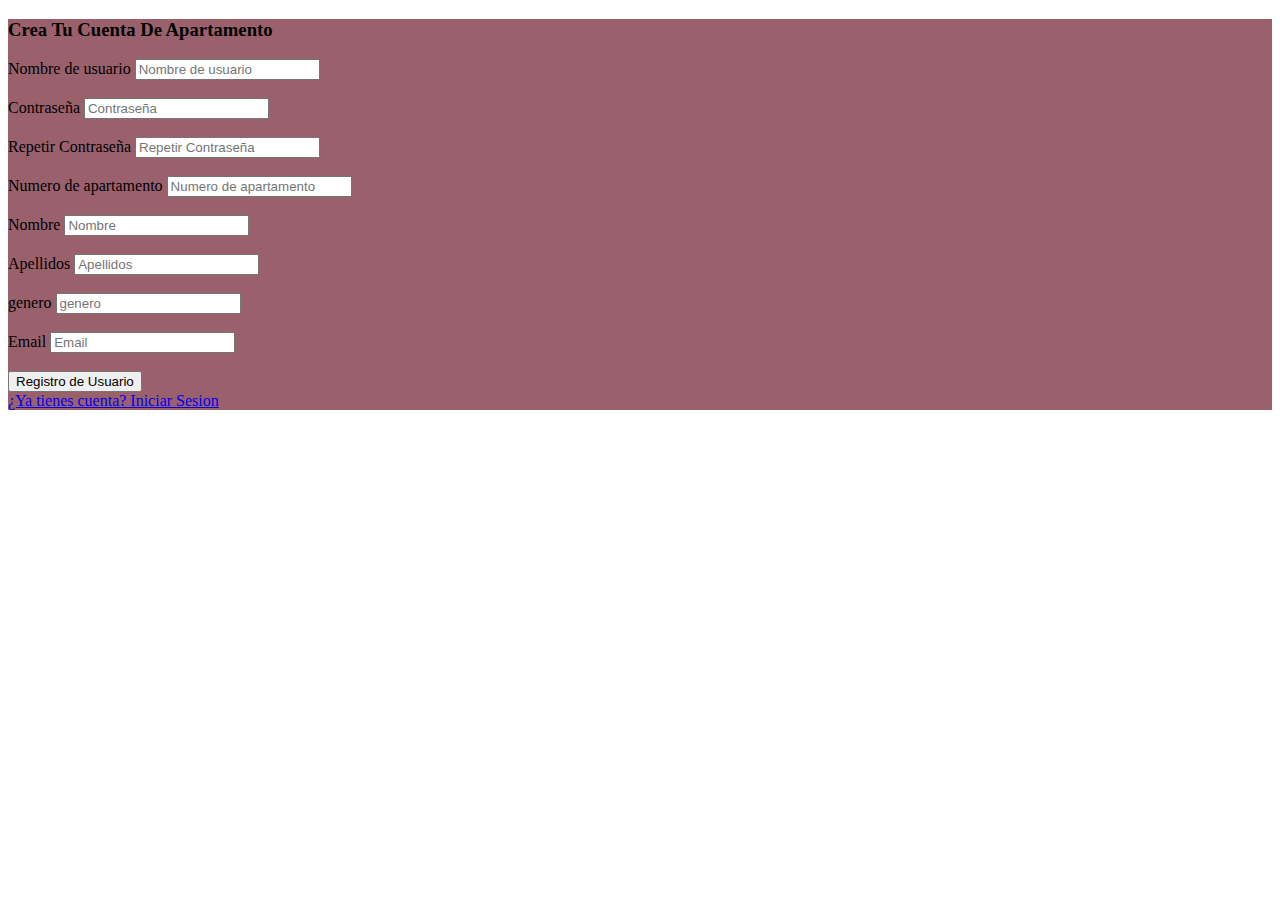
<file: Apartamentos/target/Apartamentos-10/register.html>
<!DOCTYPE html>
<html>
    <head>
        <title>Registro de Usuario </title>
        <meta charset="UTF-8">
        <meta name="viewport" content="width=device-width, initial-scale=1.0">
        <link href="https://cdn.jsdelivr.net/npm/bootstrap@5.0.2/dist/css/bootstrap.min.css" rel="stylesheet" integrity="sha384-EVSTQN3/azprG1Anm3QDgpJLIm9Nao0Yz1ztcQTwFspd3yD65VohhpuuCOmLASjC" crossorigin="anonymous">
        <script src="https://cdn.jsdelivr.net/npm/bootstrap@5.0.2/dist/js/bootstrap.bundle.min.js" integrity="sha384-MrcW6ZMFYlzcLA8Nl+NtUVF0sA7MsXsP1UyJoMp4YLEuNSfAP+JcXn/tWtIaxVXM" crossorigin="anonymous"></script>
        <script src="https://cdn.jsdelivr.net/npm/@popperjs/core@2.9.2/dist/umd/popper.min.js" integrity="sha384-IQsoLXl5PILFhosVNubq5LC7Qb9DXgDA9i+tQ8Zj3iwWAwPtgFTxbJ8NT4GN1R8p" crossorigin="anonymous"></script>
        <script src="https://cdn.jsdelivr.net/npm/bootstrap@5.0.2/dist/js/bootstrap.min.js" integrity="sha384-cVKIPhGWiC2Al4u+LWgxfKTRIcfu0JTxR+EQDz/bgldoEyl4H0zUF0QKbrJ0EcQF" crossorigin="anonymous"></script>
        <script src="https://ajax.googleapis.com/ajax/libs/jquery/3.6.0/jquery.min.js"></script>
        <link href="css/index.css" rel="stylesheet">
        <script src="js/index.js"></script>
    </head>
    <body>
        <section class="vh-500"  style="background-color: #9A616D;">
            <div class="container py-6 h-500">
                <div class=" row justify-content-center align-items-center h-500">
                    <div class="co2-8 col-1g-10 col-x2-6">
                        <div class="card shadow-2-strong card-registration" style="border-radius: 15px;">
                            <div class="card-body p-5 p-md-7">
                                <h3 class="mb-4 pb-2 pb-md-0 mb-md-5">Crea Tu Cuenta De Apartamento</h3>
                                <form id="form-register" class="pb-4">
                                    <div class="row">
                                        <div class="col-md-6 mb-4">
                                            <div class="form-group">
                                                <label for="input-username">Nombre de usuario</label>
                                                <input type="text" class="form-control form-control-lg" id="input-username" placeholder="Nombre de usuario" required>                      
                                            </div>
                                            <br> 
                                            <div class="form-row">
                                                <div class="form-group col-md-6"> 
                                                    <label for="input-contrasena">Contraseña</label>
                                                    <input type="password" class="form-control form-control-lg" id="input-contrasena" placeholder="Contraseña" required>                      
                                                </div>
                                                <br>
                                                <div class="form-group col-md-6">                       
                                                    <label for="input-contrasena-repeat"> Repetir Contraseña</label>
                                                    <input type="password" class="form-control form-control-lg" id="input-contrasena-repeat" placeholder="Repetir Contraseña" required>                      
                                                </div>
                                                <br>
                                                <div class="form-group">
                                                    <label for="input-numero_de_apartamento">Numero de apartamento</label>
                                                    <input type="text" class="form-control form-control-lg" id="input-numero_de_apartamento" placeholder="Numero de apartamento" required>                      
                                                </div>
                                                <br>
                                                <div class="form-group">
                                                    <label  for="input-nombre">Nombre</label>
                                                    <input type="text" id="input-nombre" class="form-control form-control-lg" placeholder="Nombre" required/>                  
                                                </div>
                                                <br>
                                            </div>
                                            <div class="form-group">
                                                <label for="input-apellidos">Apellidos</label>
                                                <input type="text" class="form-control form-control-lg" id="input-apellidos" placeholder="Apellidos" required>                      
                                            </div>
                                            <br>
                                            <div class="form-group">
                                                <label for="input-genero">genero</label>
                                                <input type="text" class="form-control form-control-lg" id="input-genero" placeholder="genero" required>                      
                                            </div>
                                            <br>
                                            <div class="form-group">
                                                <label for="input-email">Email</label>
                                                <input type="text" class="form-control form-control-lg" id="input-email" placeholder="Email" required>                      
                                            </div>
                                            <br>
                                            <div class="row">
                                                <div class="col-md-6 mb-4 pb-2">
                                                </div>
                                                <div class="col-md-6 mb-4 pb-2">              
                                                </div>
                                            </div>            
                                            <div class="mt-4 pt-2">
                                                <input class="btn btn-primary btn-lg" type="submit" value="Registro de Usuario" />
                                            </div>
                                            </form>
                                            <div id="register-error" class="alert alert-danger d-none" role="alert"></div>
                                            <a href="index.html">¿Ya tienes cuenta? Iniciar Sesion</a>
                                        </div>

                                    </div>
                            </div>
                        </div>
                    </div>


                </div>
            </div>
        </div>
    </div>
</section>
</body>
</html>
</file>
<file: Apartamentos/target/Apartamentos-10/css/index.css>
.bd-img-login{
	background: url("../img/img-login.jpg");
	background-position: center;
	background-size: cover;
	border: 0px;
        border-radius: 10px;
        width: 922px;
        height: 600px;
        .box {
  border: 10px solid rebeccapurple;
  border-radius: 1em;
  border-top-right-radius: 10% 20%;
}

}

.sizeDiv{
	width:40vw;
}
</file>
